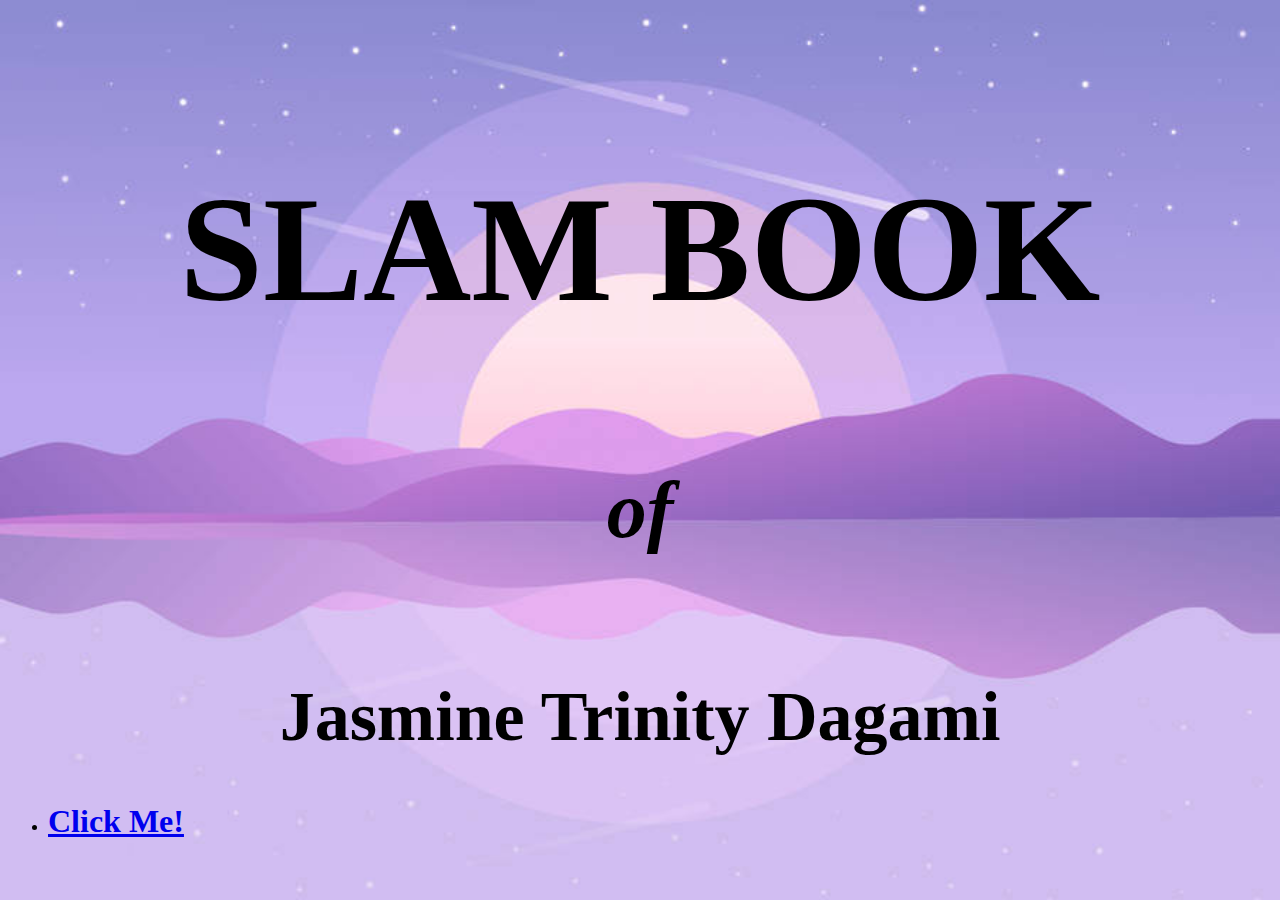
<file: index.html>
<!DOCTYPE html>
<html lang="en">
<head>
    <meta charset="UTF-8">
    <meta http-equiv="X-UA-Compatible" content="IE=edge">
    <meta name="viewport" content="width=device-width, initial-scale=1.0">
    <title>DAGAMI SLAM BOOK</title>
    <link href="https://cdn.jsdelivr.net/npm/bootstrap@5.1.3/dist/css/bootstrap.min.css" rel="stylesheet" integrity="sha384-1BmE4kWBq78iYhFldvKuhfTAU6auU8tT94WrHftjDbrCEXSU1oBoqyl2QvZ6jIW3" crossorigin="anonymous">
    <link rel="stylesheet" href="https://fonts.google.com/">
    <style type="text/css"></style>
</head>
<style>
    body {
        background-image: url("cute.jpg");
        background-repeat: no-repeat;
        background-attachment: fixed;
        background-position: center;
        background-size: 100% 100%;
</style>
<br><br><br>
<center><h1 style="font-size:150px; height: 40px; font-family:Vampire Wars; color:BLACK;">SLAM BOOK</h1></center>
<br><br><br><br><br><br>
<center><h1 style="font-size:80px; height: 40px; font-family:Vampire Wars; font-style: italic; color:BLACK;">of</h1></center>
<br><br><br><br>
<center><h1 style="font-size:70px; height: 40px; font-family:ms madi; font-style: bold; color:BLACK;">Jasmine Trinity Dagami</h1></center>

<div id="header"><IMG style="margin: 5px 0px 0px 0px;"></div>
 
<body>
<nav class="topnav">
    <ul class="nav justify-content-center">
    <li class="nav-item">
    <a style="margin-top: 70px;" class="nav-link active" aria-current="page" href="about.html"><h1>Click Me!</h1></a>
    </li>
    </ul>
</nav>

</body>
</html>
</file>
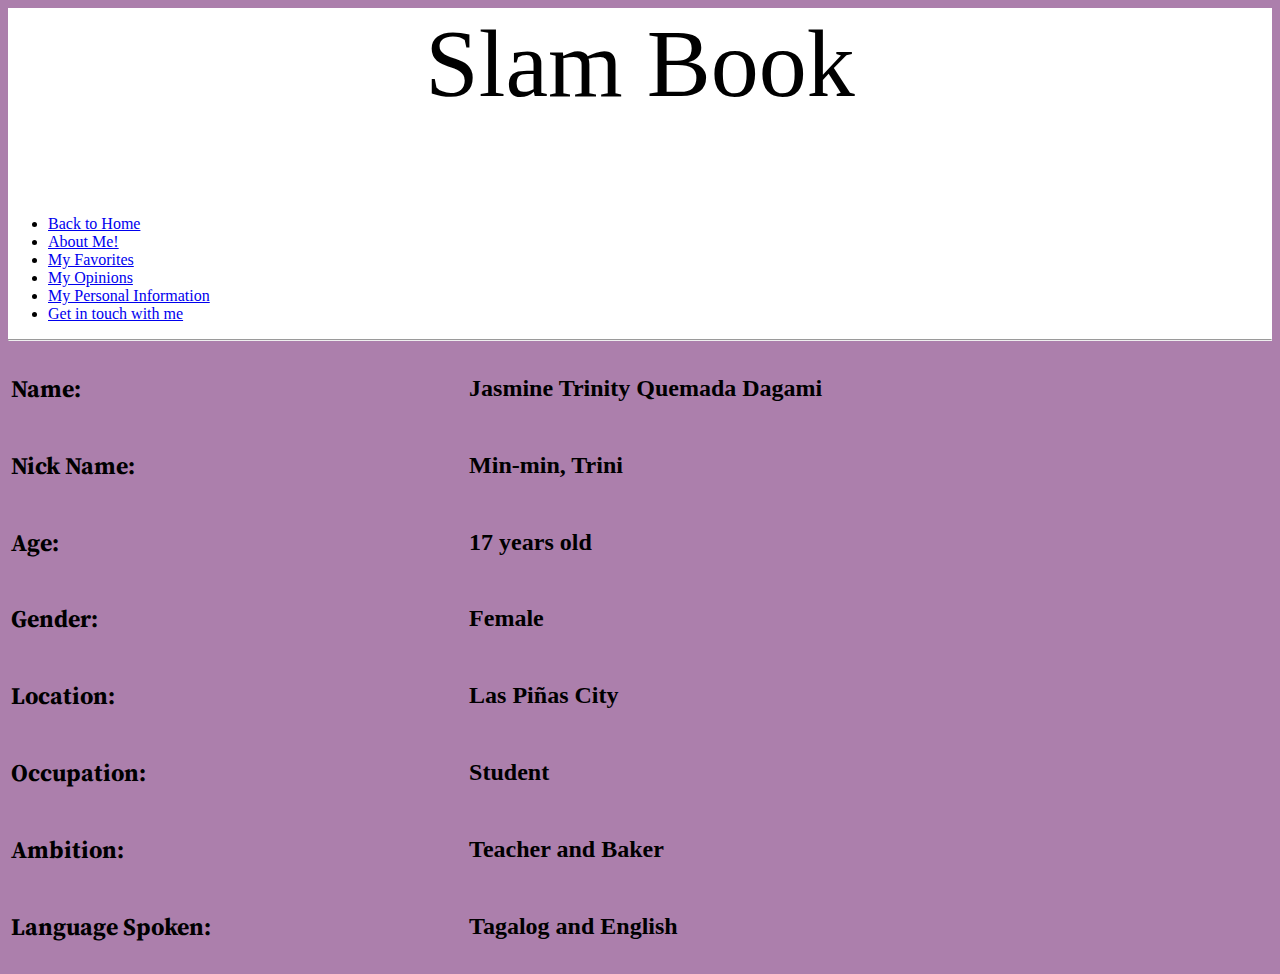
<file: about.html>
<!DOCTYPE html>
<html lang="en">
<head>
    <meta charset="UTF-8">
    <meta http-equiv="X-UA-Compatible" content="IE=edge">
    <meta name="viewport" content="width=device-width, initial-scale=1.0">
    <title>All About Me!</title>
    <link href="https://cdn.jsdelivr.net/npm/bootstrap@5.1.3/dist/css/bootstrap.min.css" rel="stylesheet" integrity="sha384-1BmE4kWBq78iYhFldvKuhfTAU6auU8tT94WrHftjDbrCEXSU1oBoqyl2QvZ6jIW3" crossorigin="anonymous">
    <link rel="preconnect" href="https://fonts.googleapis.com">
    <link rel="preconnect" href="https://fonts.gstatic.com" crossorigin>
    <link href="https://fonts.googleapis.com/css2?family=Source+Serif+Pro:wght@700&display=swap" rel="stylesheet">
    <style type="text/css"></style>
</head>
<style>
    .aboutbody {
        background-color: rgb(172, 127, 172);
    
    }
</style>

<header>
    <div style="background-color: white;"><p style="font-family:Caniago; text-align: center; font-size: 600%; margin-top: 0px;">Slam Book</p>
        <nav>
            <ul class="nav nav-pills nav-fill">
            <li class="nav-item">
                <a id="" class="nav-link"  aria-current="page" href="index.html">Back to Home</a>
            </li>
        
            <li class="nav-item">
                <a class="nav-link active" href="about.html">About Me!</a>
            </li>
        
            <li class="nav-item">
                <a class="nav-link" href="fav.html">My Favorites</a>
            </li>
        
            <li class="nav-item">
                <a class="nav-link" href="opinions.html">My Opinions</a>
            </li>
                
            <li class="nav-item">
                <a class="nav-link" href="personal.html">My Personal Information</a>
            </li>
               
            <li class="nav-item">
                <a class="nav-link" href="accounts.html">Get in touch with me</a>
            </li>
        
            </ul>
            <hr my-4>
        </nav>
</header>
<body class="aboutbody">
    <table style="border: 0;" width="100%">
			
        <tr>
            <strong><td><h2 style="font-family: 'Source Serif Pro', akshar;">Name:</h2></td></strong>
            <td><h2 style="font-family: ms madi;">Jasmine Trinity Quemada Dagami</h2></td>
        </tr>
        
        <tr>
            <strong><td><h2 style="font-family: 'Source Serif Pro', akshar;">Nick Name:</h2></td></strong>
            <td><h2 style="font-family:Dream Orphans; ">Min-min, Trini</h2></td>
        </tr>
        
        <tr>
            <strong><td><h2 style="font-family: 'Source Serif Pro', akshar;">Age:</h2></td></strong>
            <td><h2 style="font-family:Dream Orphans;">17 years old</h2></td>
        </tr>
        
        <tr>
            <strong><td><h2 style="font-family: 'Source Serif Pro', akshar;">Gender:</h2></td></strong>
            <td><h2 style="font-family:Dream Orphans;">Female</h2></td>
        </tr>
        
        <tr>
            <strong><td><h2 style="font-family: 'Source Serif Pro', akshar;">Location:</h2></td></strong>
            <td><h2 style="font-family:Dream Orphans;">Las Piñas City</h2></td>
        </tr>
        
        <tr>
            <strong><td><h2 style="font-family: 'Source Serif Pro', akshar;">Occupation:</h2></td></strong>
            <td><h2 style="font-family:Dream Orphans;">Student</h2></td>
        </tr>
        
        <tr>
            <strong><td><h2 style="font-family: 'Source Serif Pro', akshar;">Ambition:</h2></td></strong>
            <td><h2 style="font-family:Dream Orphans;">Teacher and Baker</h2></td>
        </tr>
        
        <tr>
            <strong><td><h2 style="font-family: 'Source Serif Pro', akshar;">Language Spoken:</h2></td></strong>
            <td><h2 style="font-family:Dream Orphans;">Tagalog and English</h2></td>
        </tr>
    
    </table>

<body>
    
</body>


</html>
</file>
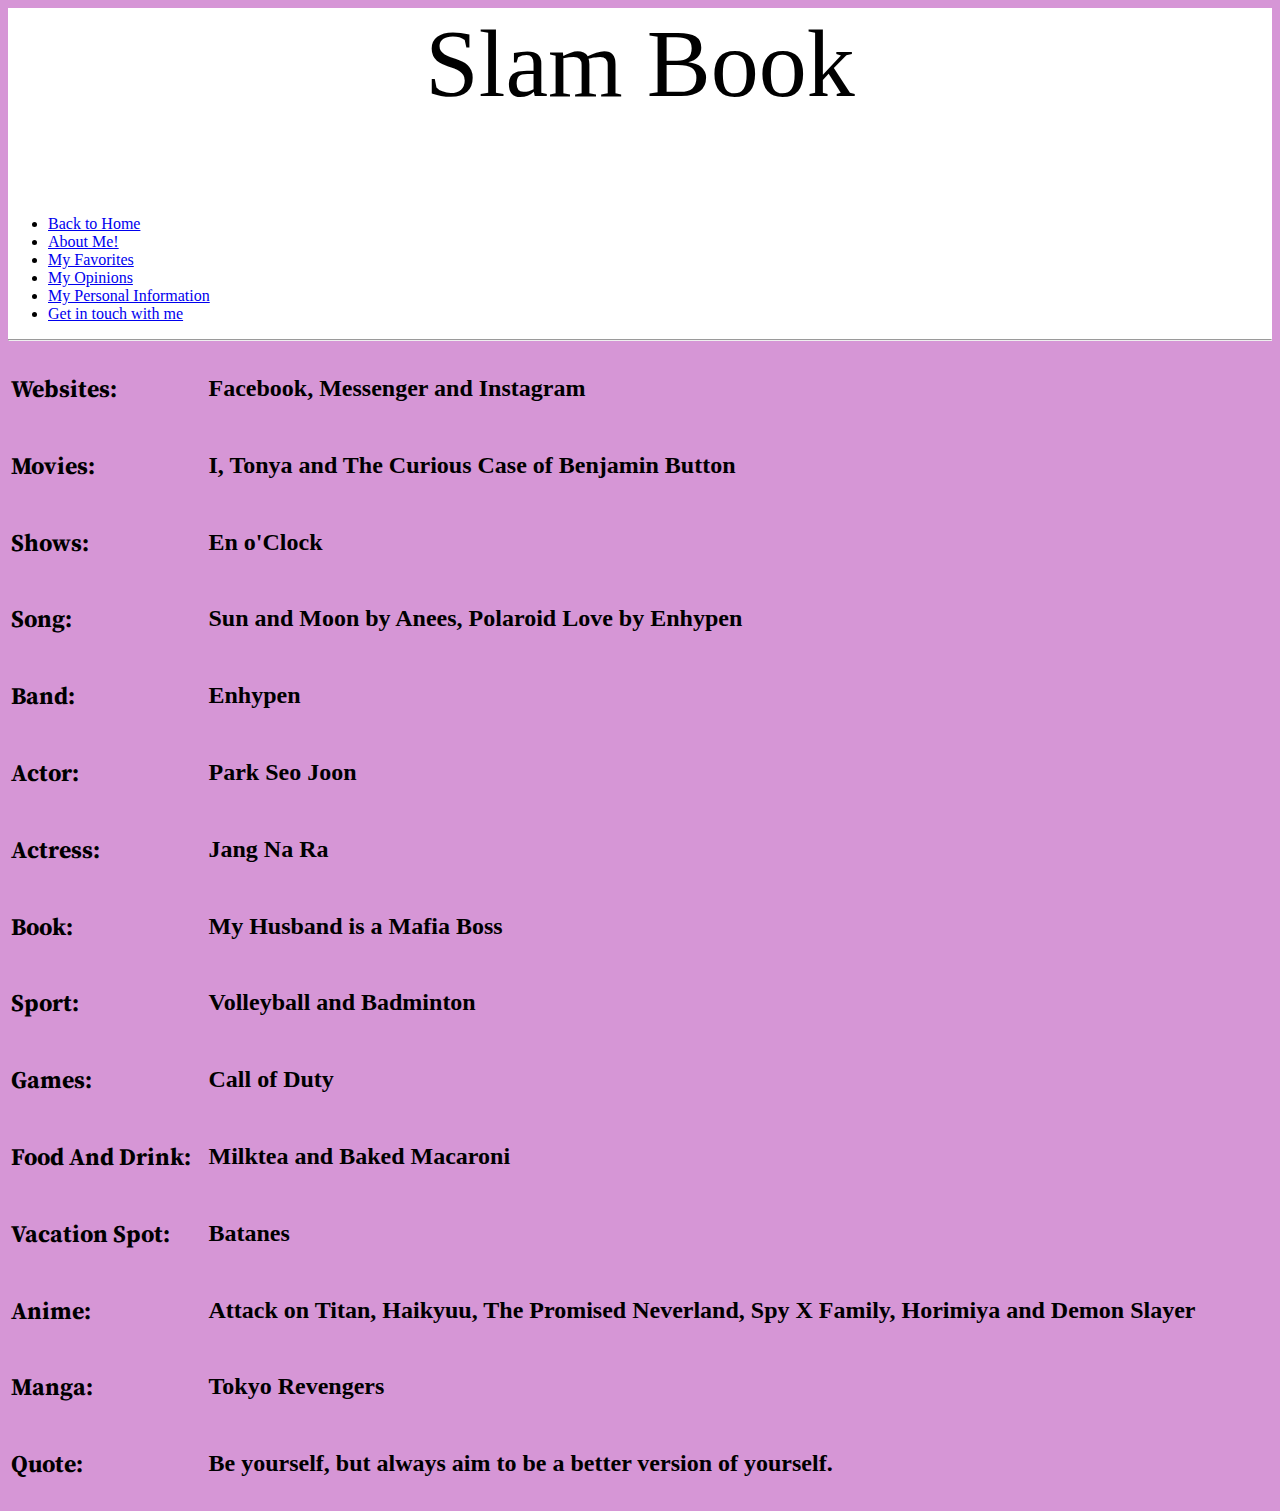
<file: fav.html>
<!DOCTYPE html>
<html lang="en">
<head>
    <meta charset="UTF-8">
    <meta http-equiv="X-UA-Compatible" content="IE=edge">
    <meta name="viewport" content="width=device-width, initial-scale=1.0">
    <title>All About Me!</title>
    <link href="https://cdn.jsdelivr.net/npm/bootstrap@5.1.3/dist/css/bootstrap.min.css" rel="stylesheet" integrity="sha384-1BmE4kWBq78iYhFldvKuhfTAU6auU8tT94WrHftjDbrCEXSU1oBoqyl2QvZ6jIW3" crossorigin="anonymous">
    <link rel="preconnect" href="https://fonts.googleapis.com">
    <link rel="preconnect" href="https://fonts.gstatic.com" crossorigin>
    <link href="https://fonts.googleapis.com/css2?family=Source+Serif+Pro:wght@700&display=swap" rel="stylesheet">
    <style type="text/css"></style>
</head>

<style>
    .aboutbody {
        background-color: rgb(214, 150, 214);
    }

</style>
<header>
    <div style="background-color: white;"><p style="font-family:Caniago; text-align: center; font-size: 600%; margin-top: 0px;">Slam Book</p>
        <nav>
            <ul class="nav nav-pills nav-fill">
            <li class="nav-item">
                <a id="" class="nav-link"  aria-current="page" href="index.html">Back to Home</a>
            </li>
        
            <li class="nav-item">
                <a class="nav-link" href="about.html">About Me!</a>
            </li>
        
            <li class="nav-item">
                <a class="nav-link active" href="fav.html">My Favorites</a>
            </li>
        
            <li class="nav-item">
                <a class="nav-link" href="opinions.html">My Opinions</a>
            </li>
                
            <li class="nav-item">
                <a class="nav-link" href="personal.html">My Personal Information</a>
            </li>
               
            <li class="nav-item">
                <a class="nav-link" href="accounts.html">Get in touch with me</a>
            </li>
        
            </ul>
            <hr my-4>
        </nav>
</header>
<body class="aboutbody">
    <table width="100%" border="0">
			
        <tr>
            <center></center><strong><td><h2 style="font-family: 'Source Serif Pro', akshar;">Websites:</h2></td></strong>
            <td><h2 style="font-family:Dream Orphans;">Facebook, Messenger and Instagram</h2></td>
        </tr>
        
        <tr>
            <strong><td><h2 style="font-family: 'Source Serif Pro', akshar;">Movies:</h2></td></strong>
            <td><h2 style="font-family:Dream Orphans;">I, Tonya and The Curious Case of Benjamin Button</h2></td>
        </tr>
        
        <tr>
            <strong><td><h2 style="font-family: 'Source Serif Pro', akshar;">Shows:</h2></td></strong>
            <td><h2 style="font-family:Dream Orphans;">En o'Clock</h2></td>
        </tr>
        
        <tr>
            <strong><td><h2 style="font-family: 'Source Serif Pro', akshar;">Song:</h2></td></strong>
            <td><h2 style="font-family:Dream Orphans;">Sun and Moon by Anees, Polaroid  Love by Enhypen</h2></td>
        </tr>
        
        <tr>
            <strong><td><h2 style="font-family: 'Source Serif Pro', akshar;">Band:</h2></td></strong>
            <td><h2 style="font-family:Dream Orphans;">Enhypen</h2></td>
        </tr>
        
        <tr>
            <strong><td><h2 style="font-family: 'Source Serif Pro', akshar;">Actor:</h2></td></strong>
            <td><h2 style="font-family:Dream Orphans;">Park Seo Joon</h2></td>
        </tr>
        
        <tr>
            <strong><td><h2 style="font-family: 'Source Serif Pro', akshar;">Actress:</h2></td></strong>
            <td><h2 style="font-family:Dream Orphans;">Jang Na Ra</h2></td>
        </tr>
        
        <tr>
            <strong><td><h2 style="font-family: 'Source Serif Pro', akshar;">Book:</h2></td></strong>
            <td><h2 style="font-family:Dream Orphans;">My Husband is a Mafia Boss</h2></td>
        </tr>
        
        <tr>
            <strong><td><h2 style="font-family: 'Source Serif Pro', akshar;">Sport:</h2></td></strong>
            <td><h2 style="font-family:Dream Orphans;">Volleyball and Badminton</h2></td>
        </tr>

        <tr>
            <strong><td><h2 style="font-family: 'Source Serif Pro', akshar;">Games:</h2></td></strong>
            <td><h2 style="font-family:Dream Orphans;">Call of Duty</h2></td>
        </tr>
        
        <tr>
            <strong><td><h2 style="font-family: 'Source Serif Pro', akshar;">Food And Drink:</h2></td></strong>
            <td><h2 style="font-family:Dream Orphans;">Milktea and Baked Macaroni</h2></td>
        </tr>
        
        <tr>

            <strong><td><h2 style="font-family: 'Source Serif Pro', akshar;">Vacation Spot:</h2></td></strong>
            <td><h2 style="font-family:Dream Orphans;">Batanes</h2></td>
        
        </tr>

        <tr>
            <strong><td><h2 style="font-family: 'Source Serif Pro', akshar;">Anime:</h2></td></strong>
            <td><h2 style="font-family:Dream Orphans;">Attack on Titan, Haikyuu, The Promised Neverland, Spy X Family, Horimiya and Demon Slayer</h2></td>
        </tr>
        
        <tr>
            <strong><td><h2 style="font-family: 'Source Serif Pro', akshar;">Manga:</h2></td></strong>
            <td><h2 style="font-family:Dream Orphans;">Tokyo Revengers</h2></td>
        </tr>
        
        <tr>
            <strong><td><h2 style="font-family: 'Source Serif Pro', akshar;">Quote:</h2></td></strong>
            <td><h2 style="font-family:Dream Orphans;">Be yourself, but always aim to be a better version of yourself.</h2></td>
        </tr>
    
    </table>


<body>
    
</body>


</html>
</file>
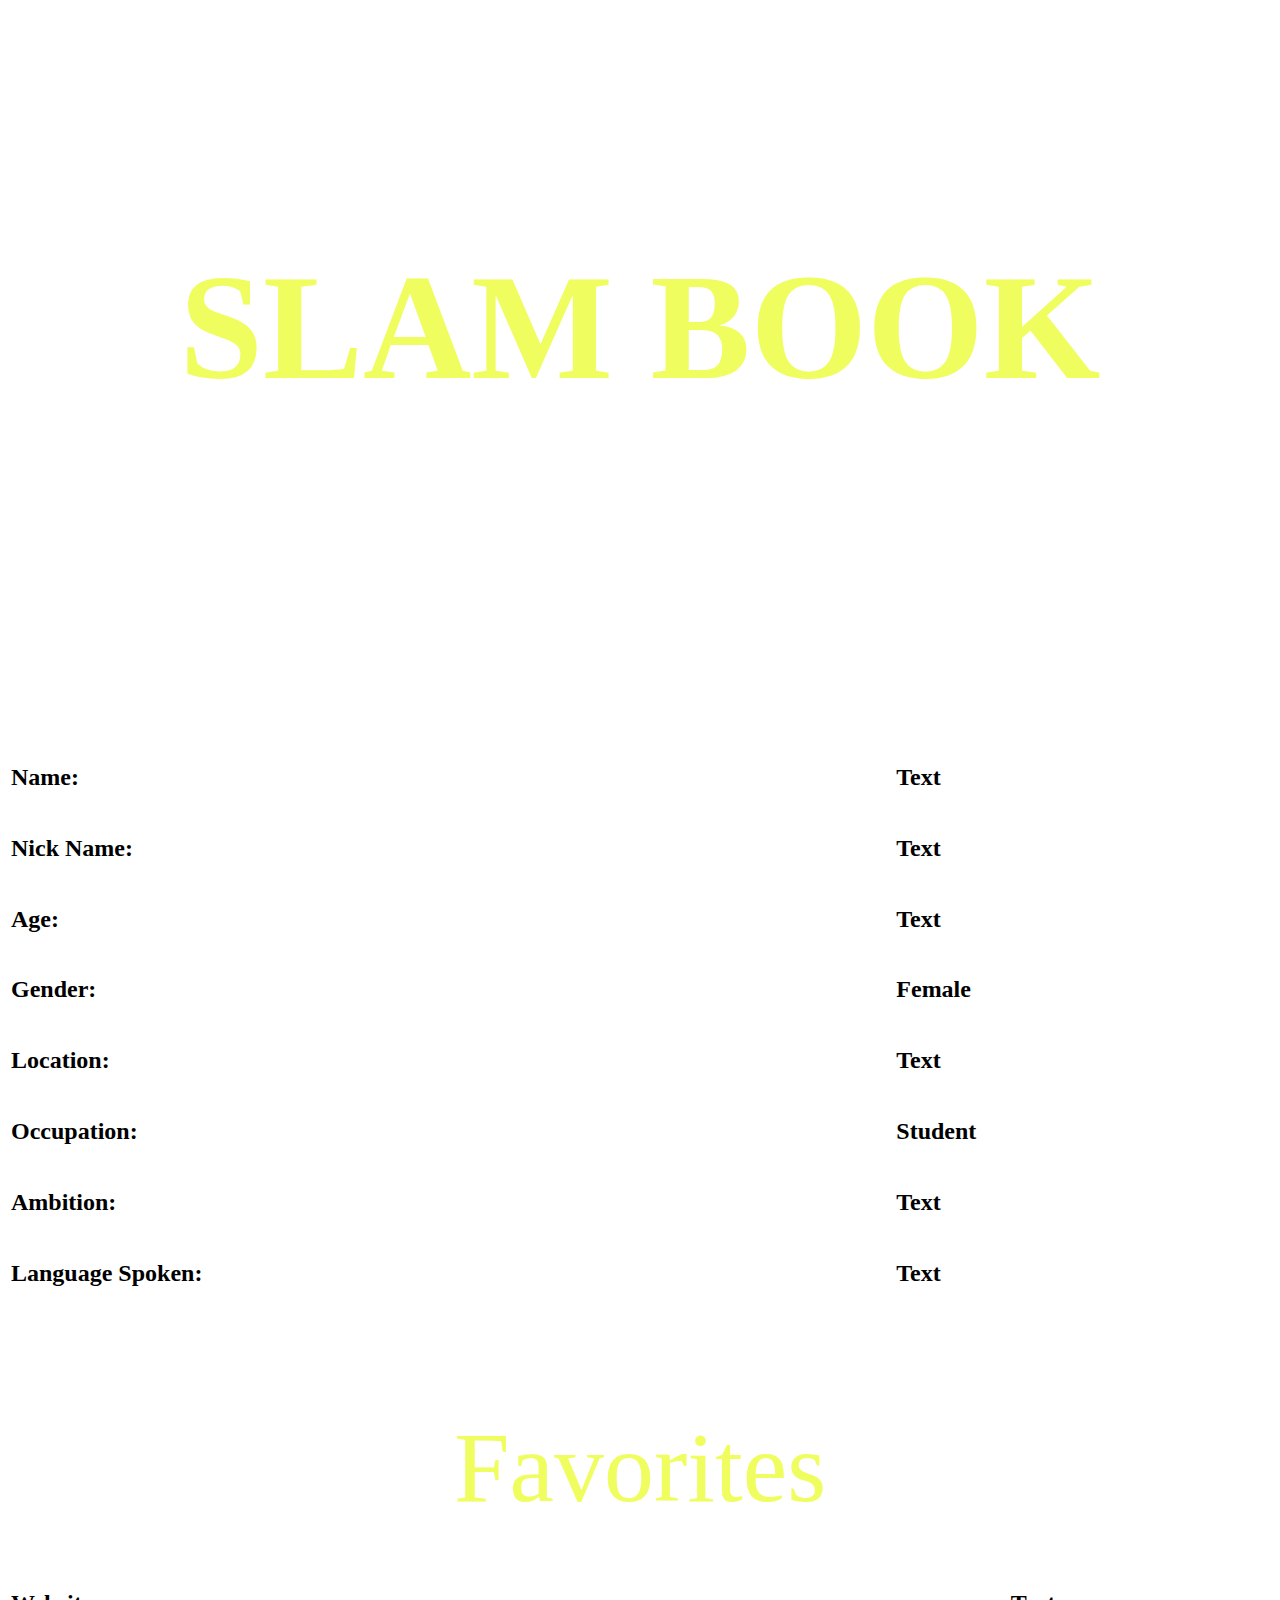
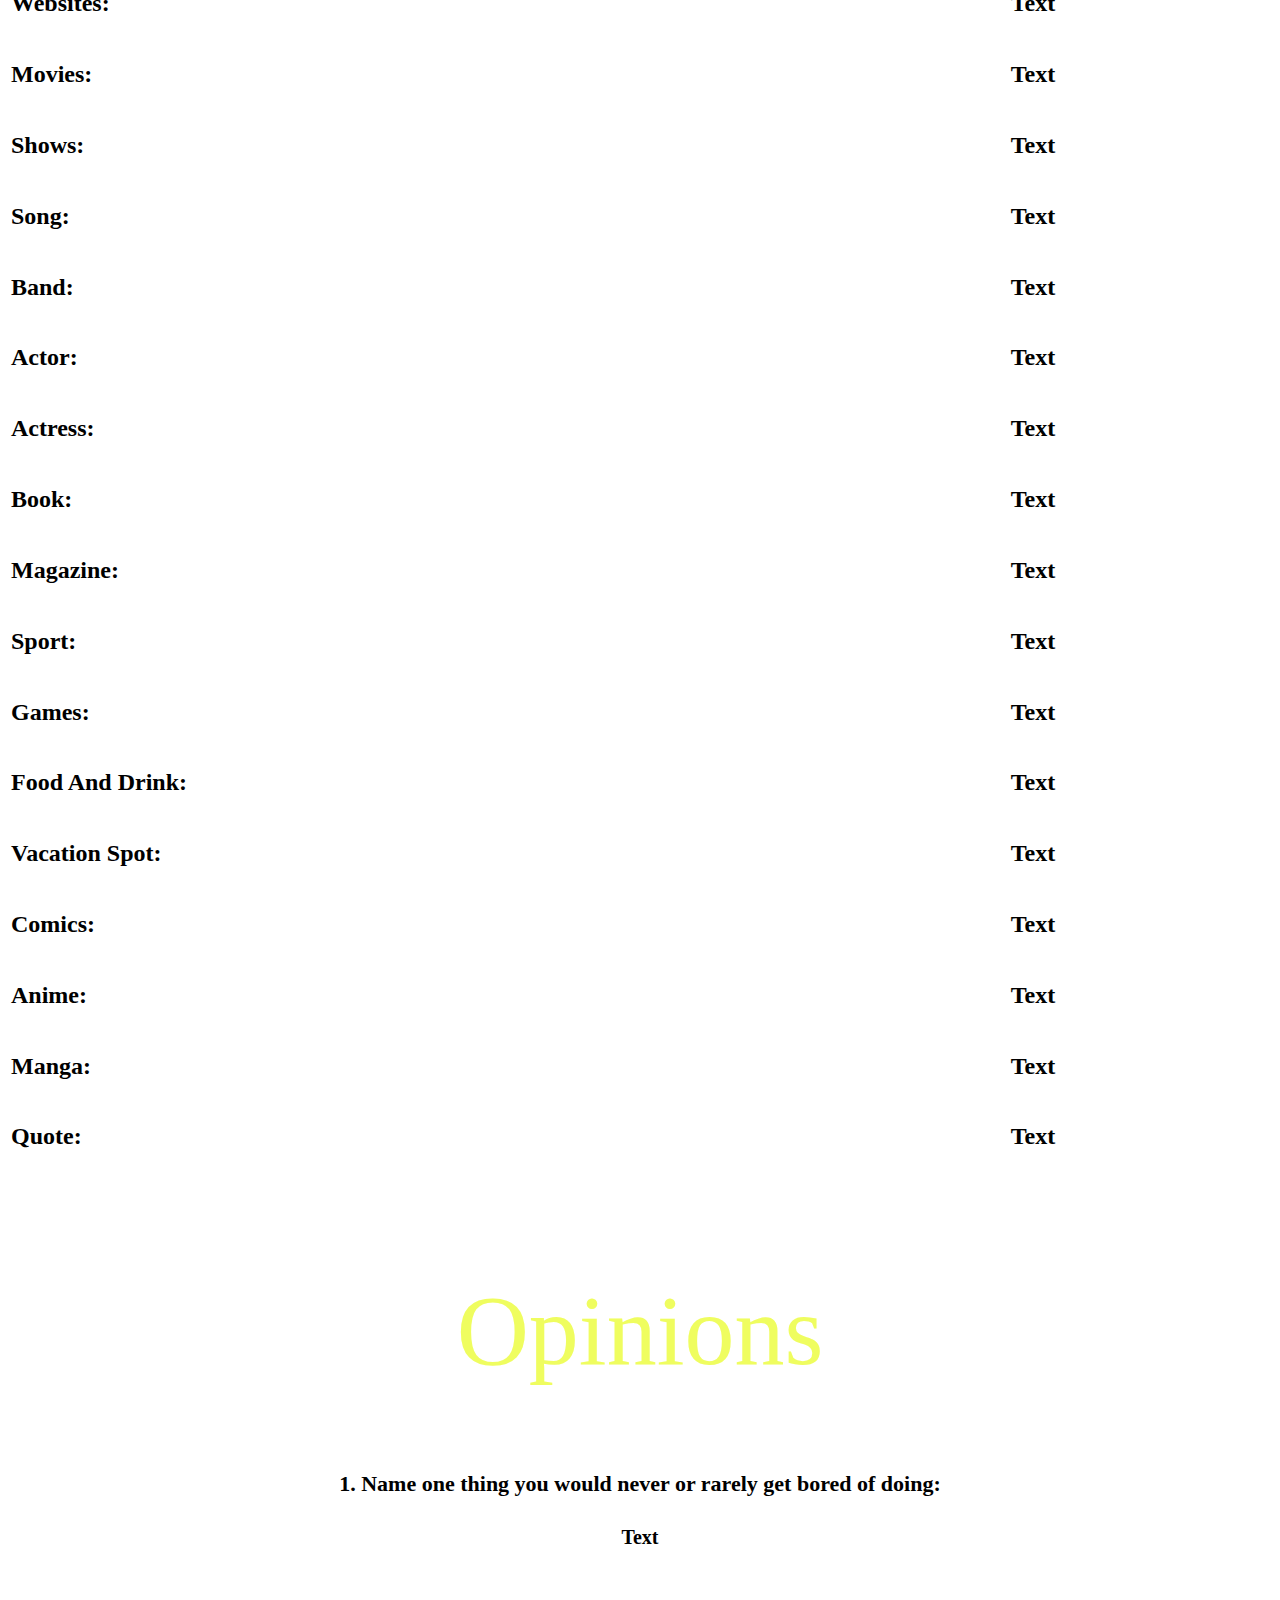
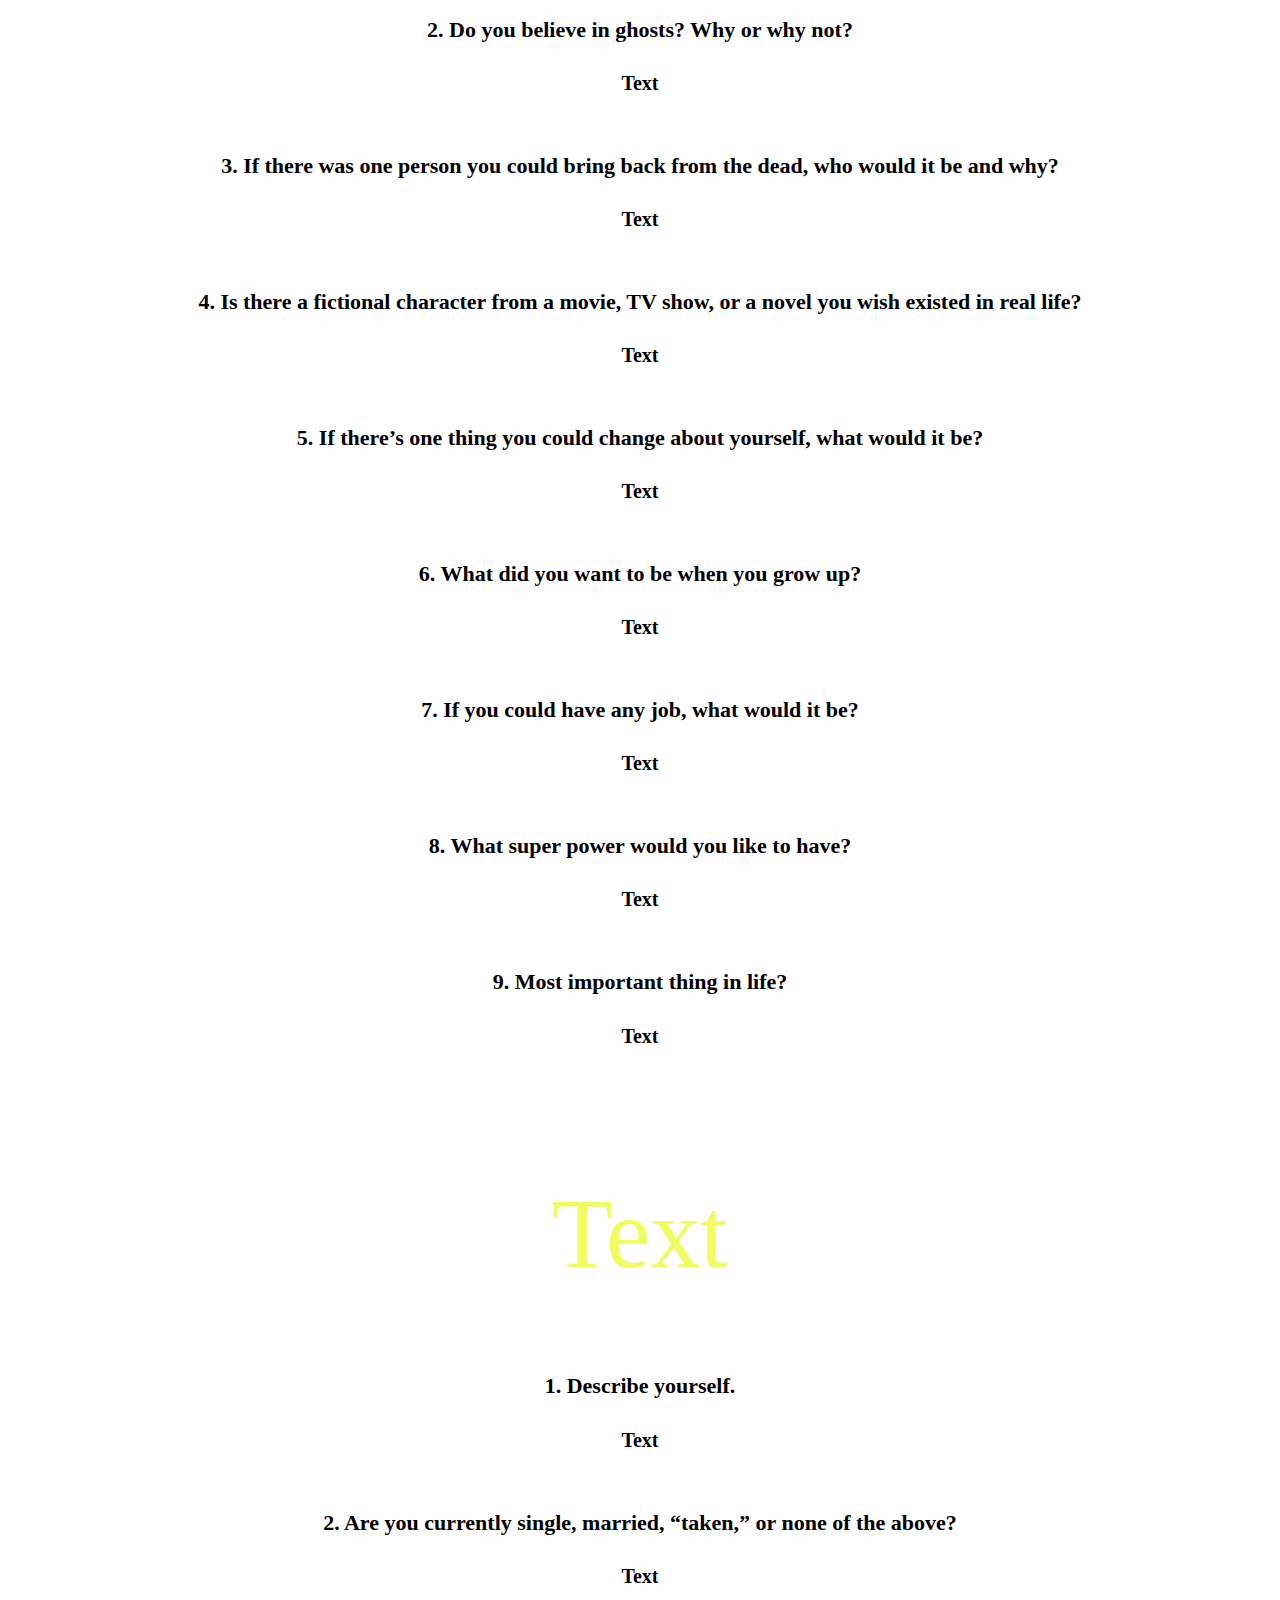
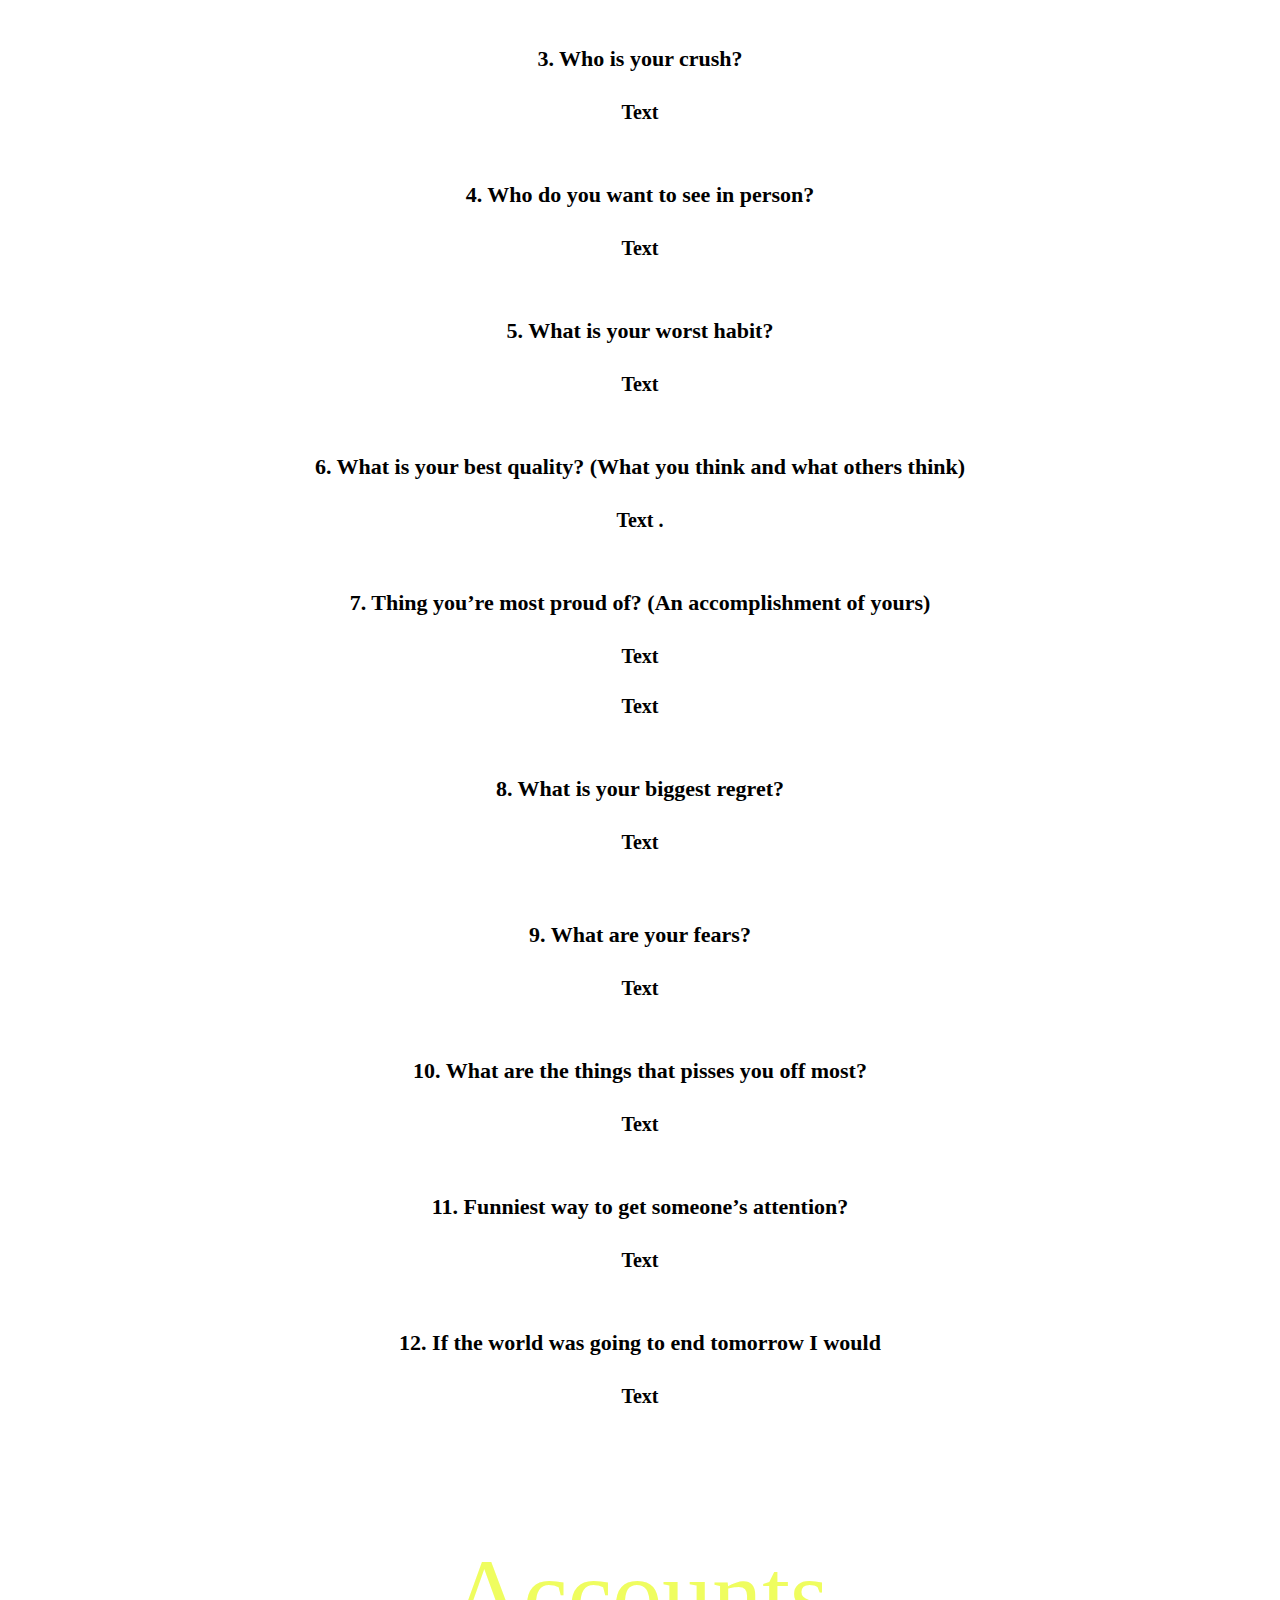
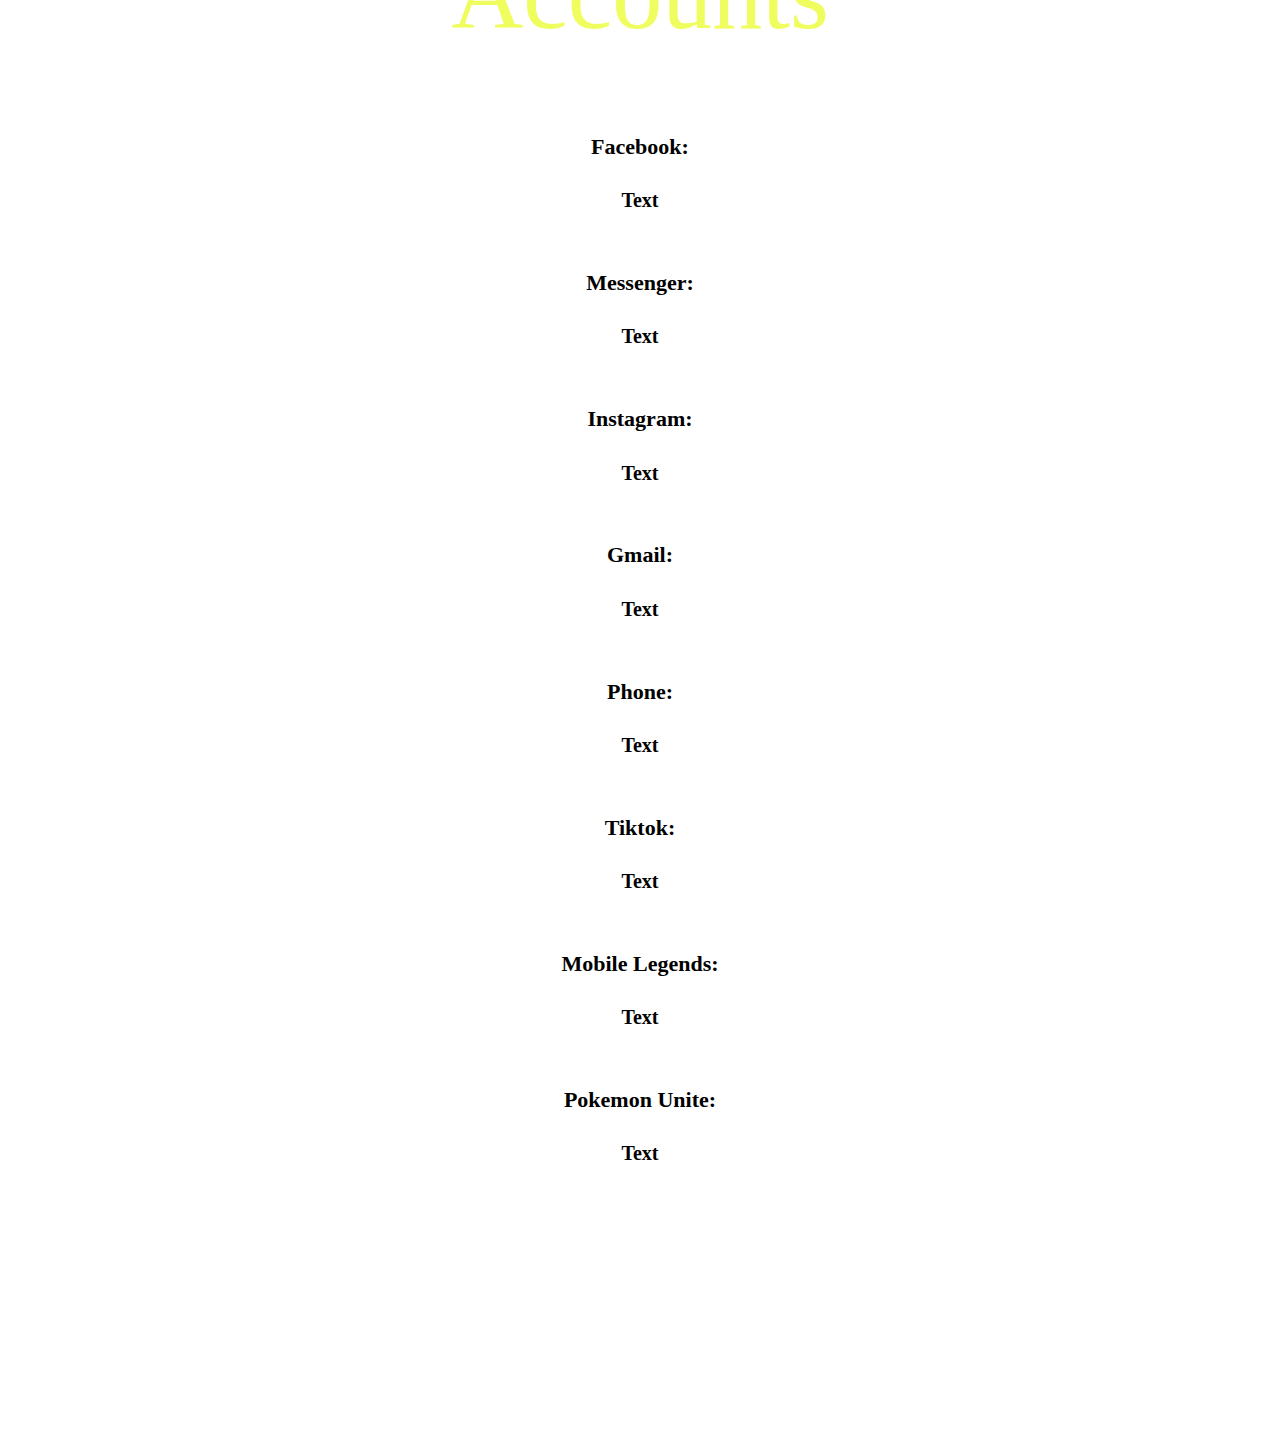
<file: oh.html>
<!DOCTYPE html>
<html lang="en">
<head>
    <meta charset="UTF-8">
    <meta http-equiv="X-UA-Compatible" content="IE=edge">
    <meta name="viewport" content="width=device-width, initial-scale=1.0">
    <title>Document</title>
    <link rel="stylesheet" href="https://fonts.google.com/">
    <style type="text/css"></style>
</head>
<body>
    <center><h1 style="font-size:150px; height: 40px; font-family:Vampire Wars;">       </h1></center>  
        <center><h1 style="font-size:150px; height: 40px; font-family:Vampire Wars; color:#EFFD5F;">SLAM BOOK</h1></center>
        <center><h1 style="font-size:300px; height: 40px; font-family:Vampire Wars;">       </h1> </center>
	<div id="header"><IMG style="margin: 5px 0px 0px 0px;"></div>
		
		
		<table width="100%" border="0">
			
			<tr>
				<strong><td><h2 style="font-family:Engravers MT;">Name:</h2></td></strong>
				<td><h2 style="font-family:Dream Orphans;">Text</h2></td>
			</tr>
			
			<tr>
				<strong><td><h2 style="font-family:Engravers MT;">Nick Name:</h2></td></strong>
				<td><h2 style="font-family:Dream Orphans;">Text</h2></td>
			</tr>
			
			<tr>
				<strong><td><h2 style="font-family:Engravers MT;">Age:</h2></td></strong>
				<td><h2 style="font-family:Dream Orphans;">Text</h2></td>
			</tr>
			
			<tr>
				<strong><td><h2 style="font-family:Engravers MT;">Gender:</h2></td></strong>
				<td><h2 style="font-family:Dream Orphans;">Female</h2></td>
			</tr>
			
			<tr>
				<strong><td><h2 style="font-family:Engravers MT;">Location:</h2></td></strong>
				<td><h2 style="font-family:Dream Orphans;">Text</h2></td>
			</tr>
			
			<tr>
				<strong><td><h2 style="font-family:Engravers MT;">Occupation:</h2></td></strong>
				<td><h2 style="font-family:Dream Orphans;">Student</h2></td>
			</tr>
			
			<tr>
				<strong><td><h2 style="font-family:Engravers MT;">Ambition:</h2></td></strong>
				<td><h2 style="font-family:Dream Orphans;">Text</h2></td>
			</tr>
			
			<tr>
				<strong><td><h2 style="font-family:Engravers MT;">Language Spoken:</h2></td></strong>
				<td><h2 style="font-family:Dream Orphans;">Text</h2></td>
			</tr>
		
		</table>
	
	<center><p style="font-family:Vampire Wars; font-size:100px; color:#EFFD5F; height: 40px;">Favorites</p></center>
	<div id="header"><IMG style="margin: 5px 0px 0px 0px;"></div>
		

		<table width="100%" border="0">
			
			<tr>
				<center></center><strong><td><h2 style="font-family:Engravers MT;">Websites:</h2></td></strong>
				<td><h2 style="font-family:Dream Orphans;">Text</h2></td>
			</tr>
			
			<tr>
				<strong><td><h2 style="font-family:Engravers MT;">Movies:</h2></td></strong>
				<td><h2 style="font-family:Dream Orphans;">Text</h2></td>
			</tr>
			
			<tr>
				<strong><td><h2 style="font-family:Engravers MT;">Shows:</h2></td></strong>
				<td><h2 style="font-family:Dream Orphans;">Text</h2></td>
			</tr>
			
			<tr>
				<strong><td><h2 style="font-family:Engravers MT;">Song:</h2></td></strong>
				<td><h2 style="font-family:Dream Orphans;">Text</h2></td>
			</tr>
			
			<tr>
				<strong><td><h2 style="font-family:Engravers MT;">Band:</h2></td></strong>
				<td><h2 style="font-family:Dream Orphans;">Text</h2></td>
			</tr>
			
			<tr>
				<strong><td><h2 style="font-family:Engravers MT;">Actor:</h2></td></strong>
				<td><h2 style="font-family:Dream Orphans;">Text</h2></td>
			</tr>
			
			<tr>
				<strong><td><h2 style="font-family:Engravers MT;">Actress:</h2></td></strong>
				<td><h2 style="font-family:Dream Orphans;">Text</h2></td>
			</tr>
			
			<tr>
				<strong><td><h2 style="font-family:Engravers MT;">Book:</h2></td></strong>
				<td><h2 style="font-family:Dream Orphans;">Text</h2></td>
			</tr>
			
			<tr>
				<strong><td><h2 style="font-family:Engravers MT;">Magazine:</h2></td></strong>
				<td><h2 style="font-family:Dream Orphans;">Text</h2></td>
			</tr>
			
			<tr>
				<strong><td><h2 style="font-family:Engravers MT;">Sport:</h2></td></strong>
				<td><h2 style="font-family:Dream Orphans;">Text</h2></td>
			</tr>

			<tr>
				<strong><td><h2 style="font-family:Engravers MT;">Games:</h2></td></strong>
				<td><h2 style="font-family:Dream Orphans;">Text</h2></td>
			</tr>
			
			<tr>
				<strong><td><h2 style="font-family:Engravers MT;">Food And Drink:</h2></td></strong>
				<td><h2 style="font-family:Dream Orphans;">Text</h2></td>
			</tr>
			
			<tr>

                <strong><td><h2 style="font-family:Engravers MT;">Vacation Spot:</h2></td></strong>
                <td><h2 style="font-family:Dream Orphans;">Text</h2></td>
            
            </tr>

			<tr>
				<strong><td><h2 style="font-family:Engravers MT;">Comics:</h2></td></strong>
				<td><h2 style="font-family:Dream Orphans;">Text</h2></td>
			</tr>
			
			<tr>
				<strong><td><h2 style="font-family:Engravers MT;">Anime:</h2></td></strong>
				<td><h2 style="font-family:Dream Orphans;">Text</h2></td>
			</tr>
			
			<tr>
				<strong><td><h2 style="font-family:Engravers MT;">Manga:</h2></td></strong>
				<td><h2 style="font-family:Dream Orphans;">Text</h2></td>
			</tr>
			
			<tr>
				<strong><td><h2 style="font-family:Engravers MT;">Quote:</h2></td></strong>
				<td><h2 style="font-family:Dream Orphans;">Text</h2></td>
			</tr>
		
		</table>

	 <center><p style="font-family:Vampire Wars; font-size:100px; color:#EFFD5F; height: 40px;">Opinions</p></center>

	<div id="header"><IMG style="margin: 5px 0px 0px 0px;"></div>
		
		<hr style="height:2px;border-width:0;color:gray;background-color:none">
			
			<center><p><strong><h4 style="font-family:Engravers MT; font-size:22px">1. Name one thing you would never or rarely get bored of doing:</h4></strong></p>
			<center><p><h4 style="font-family:Dream Orphans; font-size:20px">Text</h4></p></center>
		
		<hr style="height:2px;border-width:0;color:gray;background-color:none"><hr style="height:2px;border-width:0;color:gray;background-color:none">
			
			<center><p><strong><h4 style="font-family:Engravers MT; font-size:22px">2. Do you believe in ghosts? Why or why not?</h4></strong></p>
			<center><p><h4 style="font-family:Dream Orphans; font-size:20px">Text</h4></p></center>
		
		<hr style="height:2px;border-width:0;color:gray;background-color:none">
			
			<center><p><strong><h4 style="font-family:Engravers MT; font-size:22px">3. If there was one person you could bring back from the dead, who would it be and why?</h4></strong></p>
			<center><p><h4 style="font-family:Dream Orphans; font-size:20px">Text</h4></p></center>
		
		<hr style="height:2px;border-width:0;color:gray;background-color:none">
			
			<center><p><strong><h4 style="font-family:Engravers MT; font-size:22px">4. Is there a fictional character from a movie, TV show, or a novel you wish existed in real life?</h4></strong></p>
			<center><p><h4 style="font-family:Dream Orphans; font-size:20px">Text</h4></p></center>
		
		<hr style="height:2px;border-width:0;color:gray;background-color:none">
			
			<center><p><strong><h4 style="font-family:Engravers MT; font-size:22px">5. If there’s one thing you could change about yourself, what would it be?</h4></strong></p>
			<center><p><h4 style="font-family:Dream Orphans; font-size:20px">Text</h4></p></center>
		
		<hr style="height:2px;border-width:0;color:gray;background-color:none">
			
			<center><p><strong><h4 style="font-family:Engravers MT; font-size:22px">6. What did you want to be when you grow up?</h4></strong></p>
			<center><p><h4 style="font-family:Dream Orphans; font-size:20px">Text</h4></p></center>
		
		<hr style="height:2px;border-width:0;color:gray;background-color:none">
			
			<center><p><strong><h4 style="font-family:Engravers MT; font-size:22px">7. If you could have any job, what would it be?</h4></strong></p>
			<center><p><h4 style="font-family:Dream Orphans; font-size:20px">Text</h4></p></center>
		
		<hr style="height:2px;border-width:0;color:gray;background-color:none">
			
			<center><p><strong><h4 style="font-family:Engravers MT; font-size:22px">8. What super power would you like to have?</h4></strong></p>
			<center><p><h4 style="font-family:Dream Orphans; font-size:20px">Text</h4></p></center>
		
		<hr style="height:2px;border-width:0;color:gray;background-color:none">
			
			<center><p><strong><h4 style="font-family:Engravers MT; font-size:22px">9. Most important thing in life?</h4></strong></p>
			<center><p><h4 style="font-family:Dream Orphans; font-size:20px">Text</h4></p></center>
		
		<hr style="height:2px;border-width:0;color:gray;background-color:none">
	
	<p style="font-family:Vampire Wars; font-size:100px; color:#EFFD5F; height: 40px;">Text</p></center>
	<div id="header"><IMG style="margin: 5px 0px 0px 0px;"></div>
		
		<hr style="height:2px;border-width:0;color:gray;background-color:none">
			
			<p><center><strong><h4 style="font-family:Engravers MT; font-size:22px">1. Describe yourself.</h4></strong></p></center>
			<center><p><h4 style="font-family:Dream Orphans; font-size:20px">Text</h4></p></center>
		
		<hr style="height:2px;border-width:0;color:gray;background-color:none">
			
			<p><center><strong><h4 style="font-family:Engravers MT; font-size:22px">2. Are you currently single, married, “taken,” or none of the above?</h4></strong></p></center>
			<center><p><h4 style="font-family:Dream Orphans; font-size:20px">Text</h4></p></center>
		
		<hr style="height:2px;border-width:0;color:gray;background-color:none">
			
			<p><center><strong><h4 style="font-family:Engravers MT; font-size:22px">3. Who is your crush?</h4></strong></p></center>
			<center><p><h4 style="font-family:Dream Orphans; font-size:20px">Text</h4></p></center>
		
		<hr style="height:2px;border-width:0;color:gray;background-color:none">
			
			<p><center><strong><h4 style="font-family:Engravers MT; font-size:22px">4. Who do you want to see in person?</h4></strong></p></center>
			<center><p><h4 style="font-family:Dream Orphans; font-size:20px">Text</h4></p></center>
		
		<hr style="height:2px;border-width:0;color:gray;background-color:none">
			
			<p><center><strong><h4 style="font-family:Engravers MT; font-size:22px">5. What is your worst habit?</h4></strong></p></center>
			<center><p><h4 style="font-family:Dream Orphans; font-size:20px">Text</h4></p></center>
		
		<hr style="height:2px;border-width:0;color:gray;background-color:none">
			
			<p><center><strong><h4 style="font-family:Engravers MT; font-size:22px">6. What is your best quality? (What you think and what others think)</h4></strong></p></center>
			<center><p><h4 style="font-family:Dream Orphans; font-size:20px">Text .</h4></p></center>
		
		<hr style="height:2px;border-width:0;color:gray;background-color:none">
			
			<p><center><strong><h4 style="font-family:Engravers MT; font-size:22px">7. Thing you’re most proud of? (An accomplishment of yours)</h4></strong></p></center>
			<center><p><h4 style="font-family:Dream Orphans; font-size:20px"> Text </h4></p></center>
			<center><p><h4 style="font-family:Dream Orphans; font-size:20px">Text</h4></p></center>
		
		<hr style="height:2px;border-width:0;color:gray;background-color:none">
			
			<p><center><strong><h4 style="font-family:Engravers MT; font-size:22px">8. What is your biggest regret?</h4></strong></p></center>
			<center><p><h4 style="font-family:Dream Orphans; font-size:20px">Text</h4></p></center>
		
		<hr style="height:2px;border-width:0;color:gray;background-color:none"><hr style="height:2px;border-width:0;color:gray;background-color:none">
			
			<p><center><strong><h4 style="font-family:Engravers MT; font-size:22px">9. What are your fears?</h4></strong></p></center>
			<center><p><h4 style="font-family:Dream Orphans; font-size:20px">Text</h4></p></center>

		<hr style="height:2px;border-width:0;color:gray;background-color:none">

			<p><center><strong><h4 style="font-family:Engravers MT; font-size:22px">10. What are the things that pisses you off most?</h4></strong></p></center>
			<center><p><h4 style="font-family:Dream Orphans; font-size:20px">Text</h4></p></center>
		
		<hr style="height:2px;border-width:0;color:gray;background-color:none">
			<p><center><strong><h4 style="font-family:Engravers MT; font-size:22px">11. Funniest way to get someone’s attention?</h4></strong></p></center>
			<center><p><h4 style="font-family:Dream Orphans; font-size:20px">Text</h4></p></center>

		<hr style="height:2px;border-width:0;color:gray;background-color:none">
			<p><center><strong><h4 style="font-family:Engravers MT; font-size:22px">12. If the world was going to end tomorrow I would</h4></strong></p></center>
			<center><p><h4 style="font-family:Dream Orphans; font-size:20px">Text</h4></p></center>

		<hr style="height:2px;border-width:0;color:gray;background-color:none">
		

	<p style="font-family:Vampire Wars; font-size:100px; color:#EFFD5F; height: 40px;">Accounts</p></center>
	<div id="header"><IMG style="margin: 5px 0px 0px 0px;"></div>
		
		<hr style="height:2px;border-width:0;color:gray;background-color:none">
		
		<p><center><strong><h4 style="font-family:Engravers MT; font-size:22px">Facebook:</h4></strong></p></center>
			<center><p><h4 style="font-family:Dream Orphans; font-size:20px">Text</h4></p></center>
		
		<hr style="height:2px;border-width:0;color:gray;background-color:none">
		
		<p><center><strong><h4 style="font-family:Engravers MT; font-size:22px">Messenger:</h4></strong></p></center>
			<center><p><h4 style="font-family:Dream Orphans; font-size:20px">Text</h4></p></center>
		
		<hr style="height:2px;border-width:0;color:gray;background-color:none">	
		
		<p><center><strong><h4 style="font-family:Engravers MT; font-size:22px">Instagram:</h4></strong></p></center>
			<center><p><h4 style="font-family:Dream Orphans; font-size:20px">Text</h4></p></center>
		
		<hr style="height:2px;border-width:0;color:gray;background-color:none">
		
		<p><center><strong><h4 style="font-family:Engravers MT; font-size:22px">Gmail:</h4></strong></p></center>
			<center><p><h4 style="font-family:Dream Orphans; font-size:20px">Text</h4></p></center>
		
		<hr style="height:2px;border-width:0;color:gray;background-color:none">	
		
		<p><center><strong><h4 style="font-family:Engravers MT; font-size:22px">Phone:</h4></strong></p></center>
			<center><p><h4 style="font-family:Dream Orphans; font-size:20px">Text</h4></p></center>
		
		<hr style="height:2px;border-width:0;color:gray;background-color:none">
		
		<p><center><strong><h4 style="font-family:Engravers MT; font-size:22px">Tiktok:</h4></strong></p></center>
			<center><p><h4 style="font-family:Dream Orphans; font-size:20px">Text</h4></p></center>
		
		<hr style="height:2px;border-width:0;color:gray;background-color:none">
		
		<p><center><strong><h4 style="font-family:Engravers MT; font-size:22px">Mobile Legends:</h4></strong></p></center>
			<center><p><h4 style="font-family:Dream Orphans; font-size:20px">Text</h4></p></center>
		
		<hr style="height:2px;border-width:0;color:gray;background-color:none">
		
		<p><center><strong><h4 style="font-family:Engravers MT; font-size:22px">Pokemon Unite:</h4></strong></p></center>
			<center><p><h4 style="font-family:Dream Orphans; font-size:20px">Text</h4></p></center>
		
		<hr style="height:2px;border-width:0;color:gray;background-color:none">

		<center><p style="font-family:Vampire Wars; font-size:95px; color:#EFFD5F; height: 40px;">       </p></center>
	<div id="header"><IMG style="margin: 5px 0px 0px 0px;"></div>
</body>
</html>

<style>   

	body {
        background-image: url("#");
        background-repeat: no-repeat;
        background-attachment: fixed;
        background-position: center;
        background-size: 100% 100%;
     
</style> 

<body>
	

		

</body>
</html>
</file>
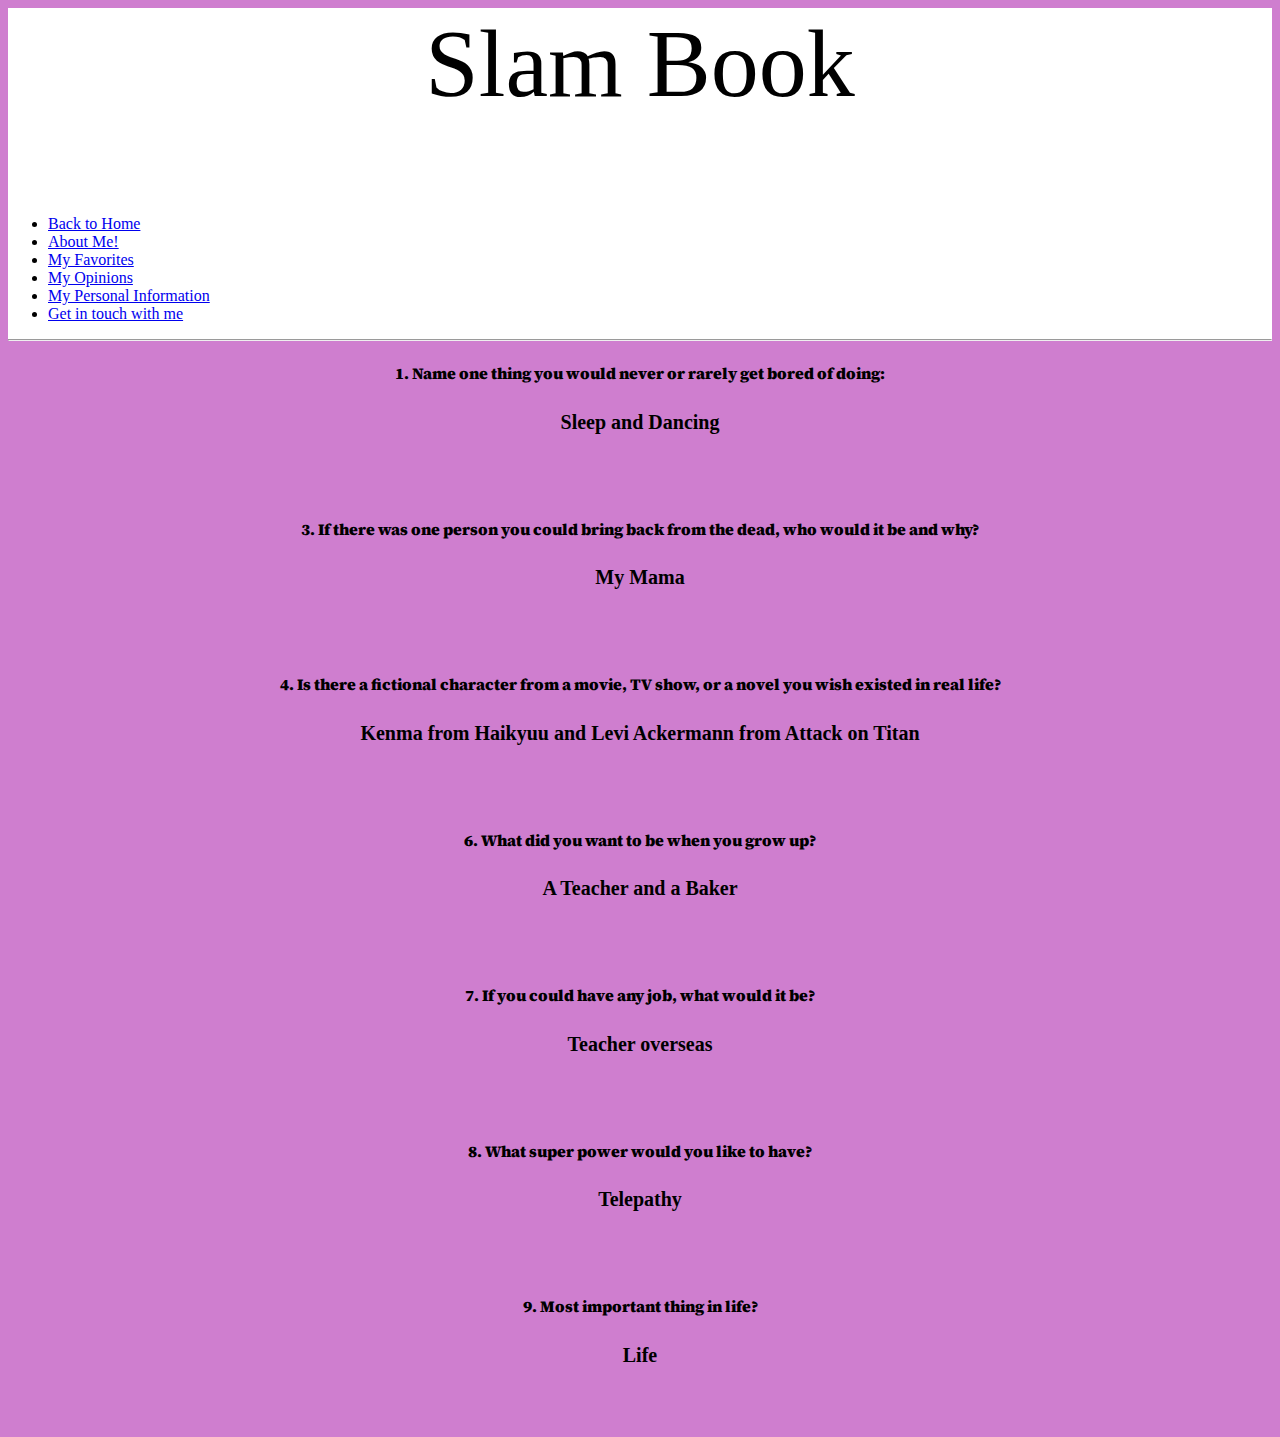
<file: opinions.html>
<!DOCTYPE html>
<html lang="en">
<head>
    <meta charset="UTF-8">
    <meta http-equiv="X-UA-Compatible" content="IE=edge">
    <meta name="viewport" content="width=device-width, initial-scale=1.0">
    <title>All About Me!</title>
    <link href="https://cdn.jsdelivr.net/npm/bootstrap@5.1.3/dist/css/bootstrap.min.css" rel="stylesheet" integrity="sha384-1BmE4kWBq78iYhFldvKuhfTAU6auU8tT94WrHftjDbrCEXSU1oBoqyl2QvZ6jIW3" crossorigin="anonymous">
    <link rel="preconnect" href="https://fonts.googleapis.com">
    <link rel="preconnect" href="https://fonts.gstatic.com" crossorigin>
    <link href="https://fonts.googleapis.com/css2?family=Source+Serif+Pro:wght@700&display=swap" rel="stylesheet">
    <style type="text/css"></style>
</head>
<style>
    .aboutbody {
        background-color: rgb(207, 126, 207);
    }
</style>
<header>
    <div style="background-color: white;"><p style="font-family:Caniago; text-align: center; font-size: 600%; margin-top: 0px;">Slam Book</p>
        <nav>
            <ul class="nav nav-pills nav-fill">
            <li class="nav-item">
                <a id="" class="nav-link"  aria-current="page" href="index.html">Back to Home</a>
            </li>
        
            <li class="nav-item">
                <a class="nav-link" href="about.html">About Me!</a>
            </li>
        
            <li class="nav-item">
                <a class="nav-link" href="fav.html">My Favorites</a>
            </li>
        
            <li class="nav-item">
                <a class="nav-link active" href="opinions.html">My Opinions</a>
            </li>
                
            <li class="nav-item">
                <a class="nav-link" href="personal.html">My Personal Information</a>
            </li>
               
            <li class="nav-item">
                <a class="nav-link" href="accounts.html">Get in touch with me</a>
            </li>
        
            </ul>
            <hr my-4>
        </nav>
</header>
<body class="aboutbody">
    <td style="height:2px;border-width:0;color:gray;background-color:none">
			
			<center><p><strong><h4 style="font-family: 'Source Serif Pro', akshar;">1. Name one thing you would never or rarely get bored of doing:</h4></strong></p>
			<center><p><h4 style="font-family:Dream Orphans; font-size:20px">Sleep and Dancing</h4></p></center>
		<br><br>
		<td style="height:2px;border-width:0;color:gray;background-color:none">
			
			<center><p><strong><h4 style="font-family: 'Source Serif Pro', akshar;">3. If there was one person you could bring back from the dead, who would it be and why?</h4></strong></p>
			<center><p><h4 style="font-family:Dream Orphans; font-size:20px">My Mama</h4></p></center>
            <br><br>
		<td style="height:2px;border-width:0;color:gray;background-color:none">
			
			<center><p><strong><h4 style="font-family: 'Source Serif Pro', akshar;">4. Is there a fictional character from a movie, TV show, or a novel you wish existed in real life?</h4></strong></p>
			<center><p><h4 style="font-family:Dream Orphans; font-size:20px">Kenma from Haikyuu and Levi Ackermann from Attack on Titan</h4></p></center>
            <br><br>
		<td style="height:2px;border-width:0;color:gray;background-color:none">
			
			<center><p><strong><h4 style="font-family: 'Source Serif Pro', akshar;">6. What did you want to be when you grow up?</h4></strong></p>
			<center><p><h4 style="font-family:Dream Orphans; font-size:20px">A Teacher and a Baker</h4></p></center>
            <br><br>
		<td style="height:2px;border-width:0;color:gray;background-color:none">
			
			<center><p><strong><h4 style="font-family: 'Source Serif Pro', akshar;">7. If you could have any job, what would it be?</h4></strong></p>
			<center><p><h4 style="font-family:Dream Orphans; font-size:20px">Teacher overseas</h4></p></center>
            <br><br>
		<td style="height:2px;border-width:0;color:gray;background-color:none">
			
			<center><p><strong><h4 style="font-family: 'Source Serif Pro', akshar;">8. What super power would you like to have?</h4></strong></p>
			<center><p><h4 style="font-family:Dream Orphans; font-size:20px">Telepathy</h4></p></center>
            <br><br>
		<td style="height:2px;border-width:0;color:gray;background-color:none">
			
			<center><p><strong><h4 style="font-family: 'Source Serif Pro', akshar;">9. Most important thing in life?</h4></strong></p>
			<center><p><h4 style="font-family:Dream Orphans; font-size:20px">Life</h4></p></center>
            <br><br>
		<td style="height:2px;border-width:0;color:gray;background-color:none">

<body>
    
</body>


</html>
</file>
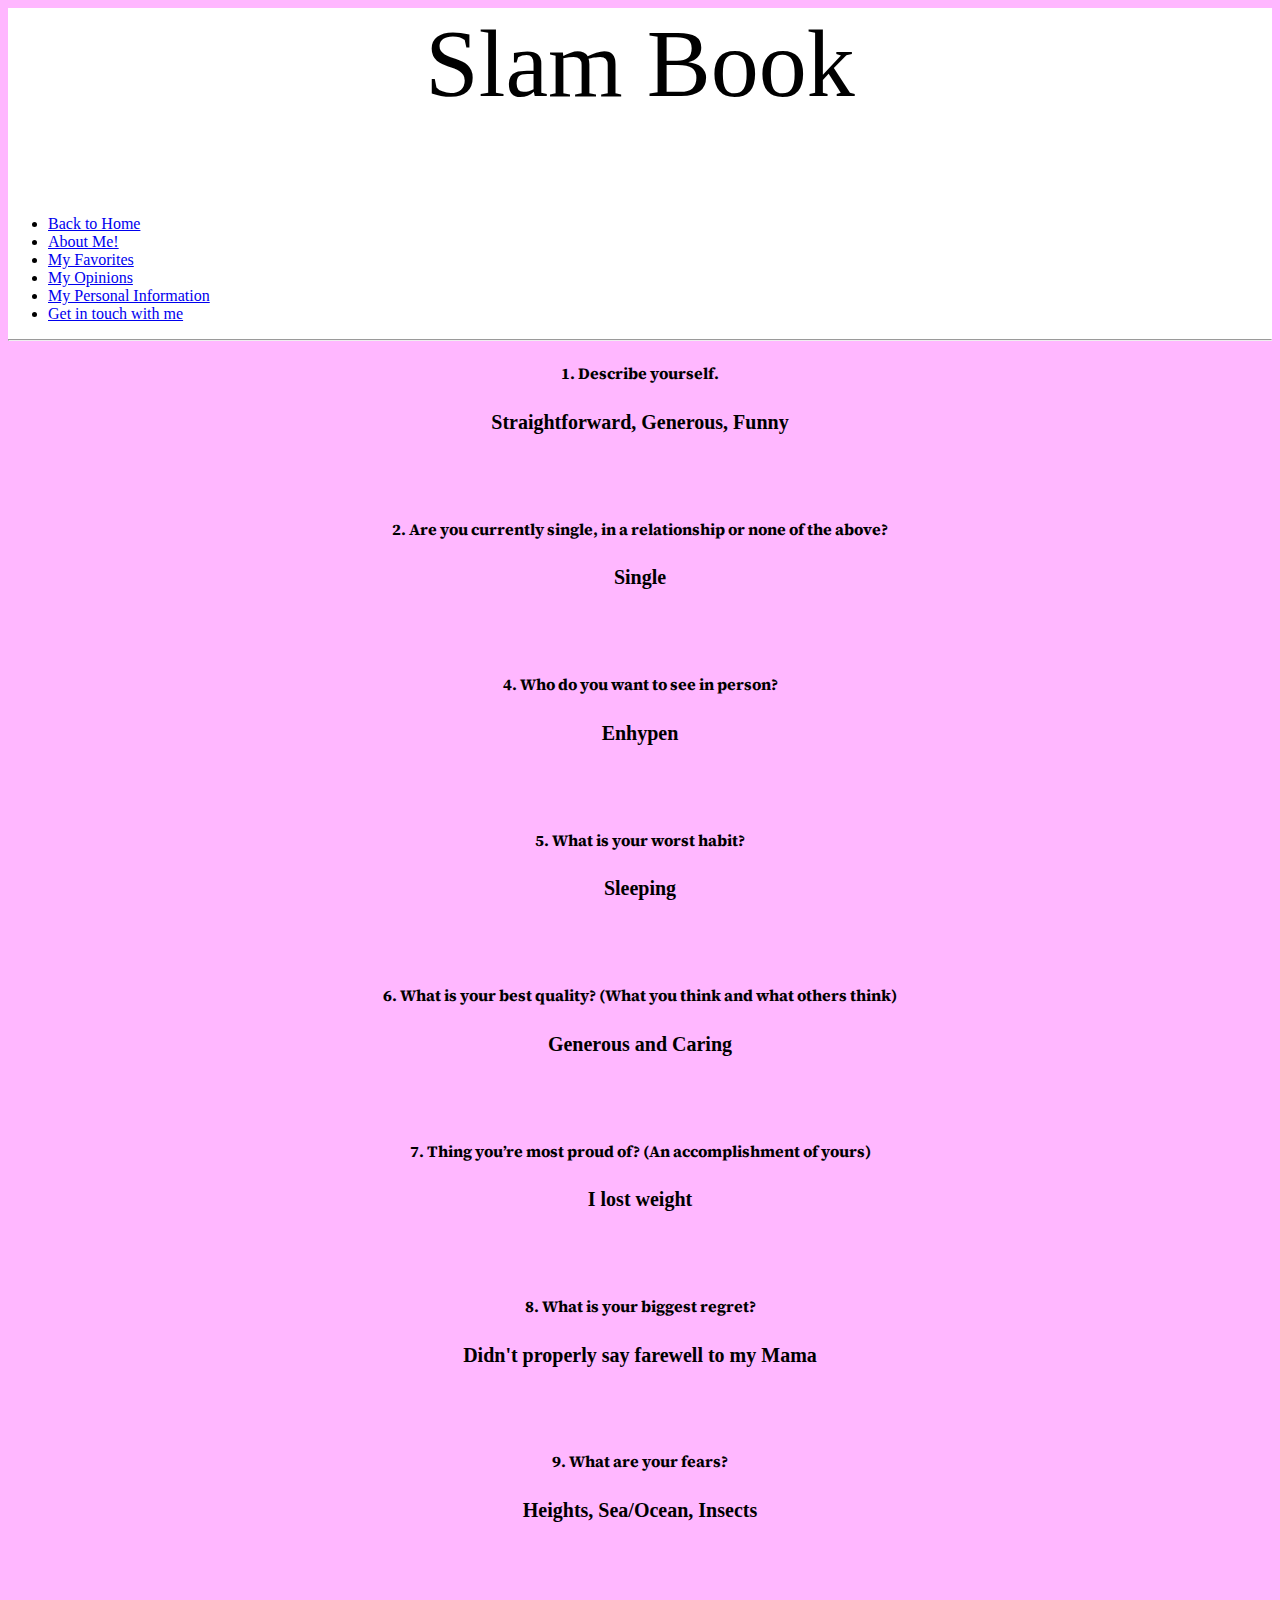
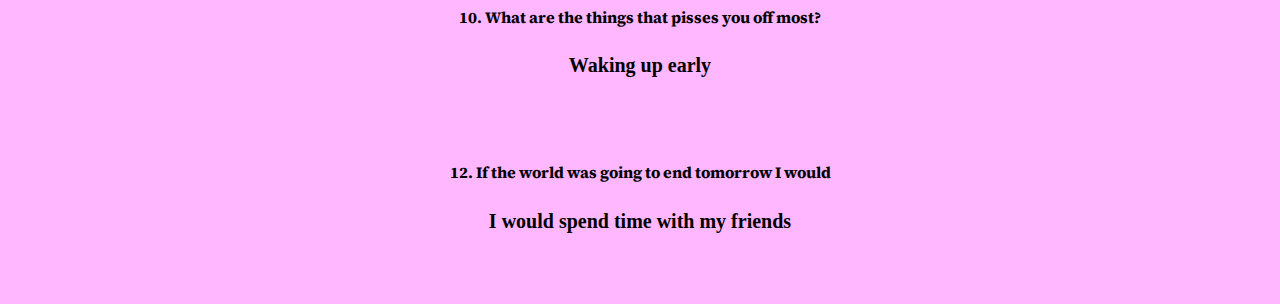
<file: personal.html>
<!DOCTYPE html>
<html lang="en">
<head>
    <meta charset="UTF-8">
    <meta http-equiv="X-UA-Compatible" content="IE=edge">
    <meta name="viewport" content="width=device-width, initial-scale=1.0">
    <title>All About Me!</title>
    <link href="https://cdn.jsdelivr.net/npm/bootstrap@5.1.3/dist/css/bootstrap.min.css" rel="stylesheet" integrity="sha384-1BmE4kWBq78iYhFldvKuhfTAU6auU8tT94WrHftjDbrCEXSU1oBoqyl2QvZ6jIW3" crossorigin="anonymous">
    <link rel="preconnect" href="https://fonts.googleapis.com">
    <link rel="preconnect" href="https://fonts.gstatic.com" crossorigin>
    <link href="https://fonts.googleapis.com/css2?family=Source+Serif+Pro:wght@700&display=swap" rel="stylesheet">
    <style type="text/css"></style>
</head>
<style>
    .aboutbody {
        background-color: rgb(255, 183, 255);
    }
</style>
<header>
    <div style="background-color: white;"><p style="font-family:Caniago; text-align: center; font-size: 600%; margin-top: 0px;">Slam Book</p>
        <nav>
            <ul class="nav nav-pills nav-fill">
            <li class="nav-item">
                <a id="" class="nav-link"  aria-current="page" href="index.html">Back to Home</a>
            </li>
        
            <li class="nav-item">
                <a class="nav-link" href="about.html">About Me!</a>
            </li>
        
            <li class="nav-item">
                <a class="nav-link" href="fav.html">My Favorites</a>
            </li>
        
            <li class="nav-item">
                <a class="nav-link" href="opinions.html">My Opinions</a>
            </li>
                
            <li class="nav-item">
                <a class="nav-link active" href="personal.html">My Personal Information</a>
            </li>
               
            <li class="nav-item">
                <a class="nav-link" href="accounts.html">Get in touch with me</a>
            </li>
        
            </ul>
            <hr my-4>
        </nav>
</header>
<body class="aboutbody">
			<p><center><strong><h4 style="font-family: 'Source Serif Pro', akshar;">1. Describe yourself.</h4></strong></p></center>
			<center><p><h4 style="font-family:Dream Orphans; font-size:20px">Straightforward, Generous, Funny</h4></p></center>
		
		<td style="height:2px;border-width:0;color:gray;background-color:none">
		<br><br>
			<p><center><strong><h4 style="font-family: 'Source Serif Pro', akshar;">2. Are you currently single, in a relationship or none of the above?</h4></strong></p></center>
			<center><p><h4 style="font-family:Dream Orphans; font-size:20px">Single</h4></p></center>
		
            <br><br>
		<td style="height:2px;border-width:0;color:gray;background-color:none">
			
			<p><center><strong><h4 style="font-family: 'Source Serif Pro', akshar;">4. Who do you want to see in person?</h4></strong></p></center>
			<center><p><h4 style="font-family:Dream Orphans; font-size:20px">Enhypen</h4></p></center>
		
            <br><br>
		<td style="height:2px;border-width:0;color:gray;background-color:none">
			
			<p><center><strong><h4 style="font-family: 'Source Serif Pro', akshar;">5. What is your worst habit?</h4></strong></p></center>
			<center><p><h4 style="font-family:Dream Orphans; font-size:20px">Sleeping</h4></p></center>
		
            <br><br>
		<td style="height:2px;border-width:0;color:gray;background-color:none">
			
			<p><center><strong><h4 style="font-family: 'Source Serif Pro', akshar;">6. What is your best quality? (What you think and what others think)</h4></strong></p></center>
			<center><p><h4 style="font-family:Dream Orphans; font-size:20px">Generous and Caring</h4></p></center>
		
            <br><br>
		<td style="height:2px;border-width:0;color:gray;background-color:none"> 

			<p><center><strong><h4 style="font-family: 'Source Serif Pro', akshar;">7. Thing you’re most proud of? (An accomplishment of yours)</h4></strong></p></center>
			<center><p><h4 style="font-family:Dream Orphans; font-size:20px">I lost weight</h4></p></center>

            <br><br>
		<td style="height:2px;border-width:0;color:gray;background-color:none">
			
			<p><center><strong><h4 style="font-family: 'Source Serif Pro', akshar;">8. What is your biggest regret?</h4></strong></p></center>
			<center><p><h4 style="font-family:Dream Orphans; font-size:20px">Didn't properly say farewell to my Mama</h4></p></center>
		
            <br><br>
		<td style="height:2px;border-width:0;color:gray;background-color:none">

			<p><center><strong><h4 style="font-family: 'Source Serif Pro', akshar;">9. What are your fears?</h4></strong></p></center>
			<center><p><h4 style="font-family:Dream Orphans; font-size:20px">Heights, Sea/Ocean, Insects</h4></p></center>

            <br><br>
		<td style="height:2px;border-width:0;color:gray;background-color:none">

			<p><center><strong><h4 style="font-family: 'Source Serif Pro', akshar;">10. What are the things that pisses you off most?</h4></strong></p></center>
			<center><p><h4 style="font-family:Dream Orphans; font-size:20px">Waking up early</h4></p></center>

            <br><br>
        <td style="height:2px;border-width:0;color:gray;background-color:none">
            <p><center><strong><h4 style="font-family: 'Source Serif Pro', akshar;">12. If the world was going to end tomorrow I would</h4></strong></p></center>
            <center><p><h4 style="font-family:Dream Orphans; font-size:20px">I would spend time with my friends</h4></p></center>
<br><br>

<body>
    
</body>


</html>
</file>
